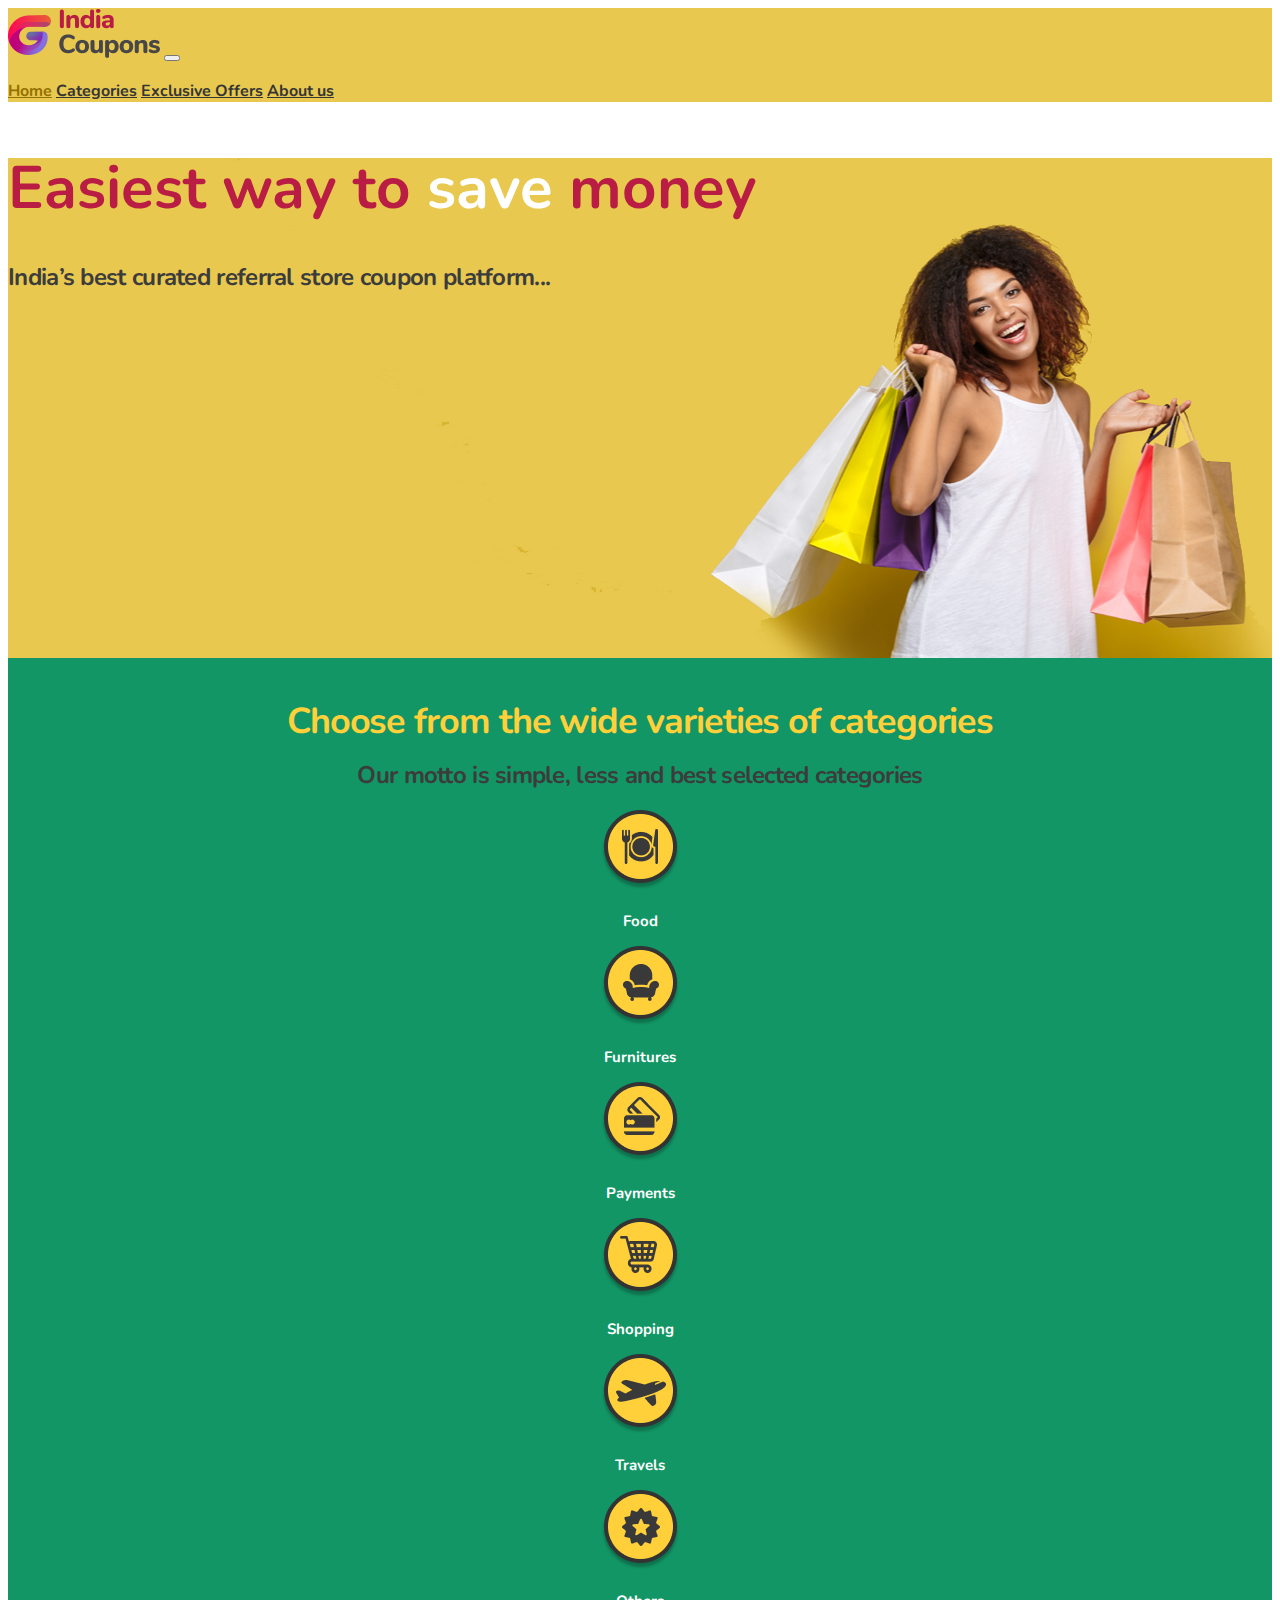
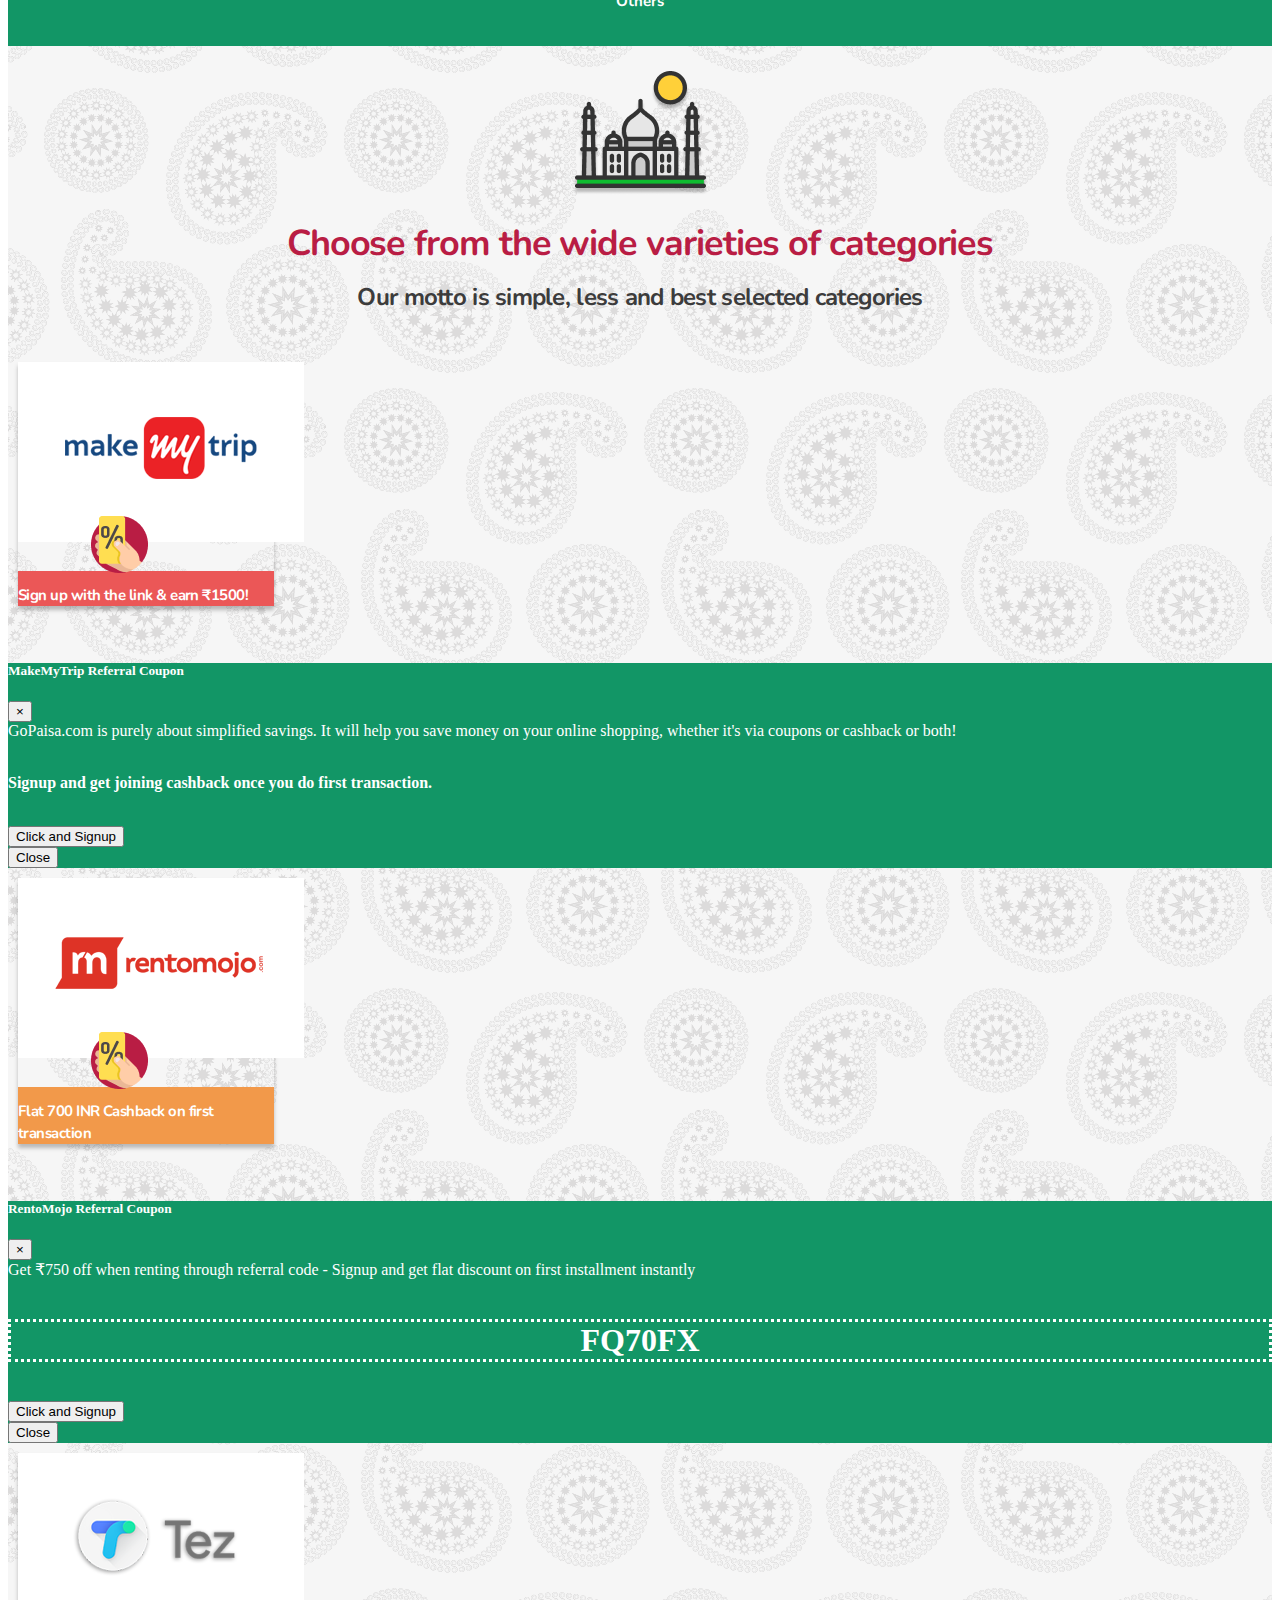
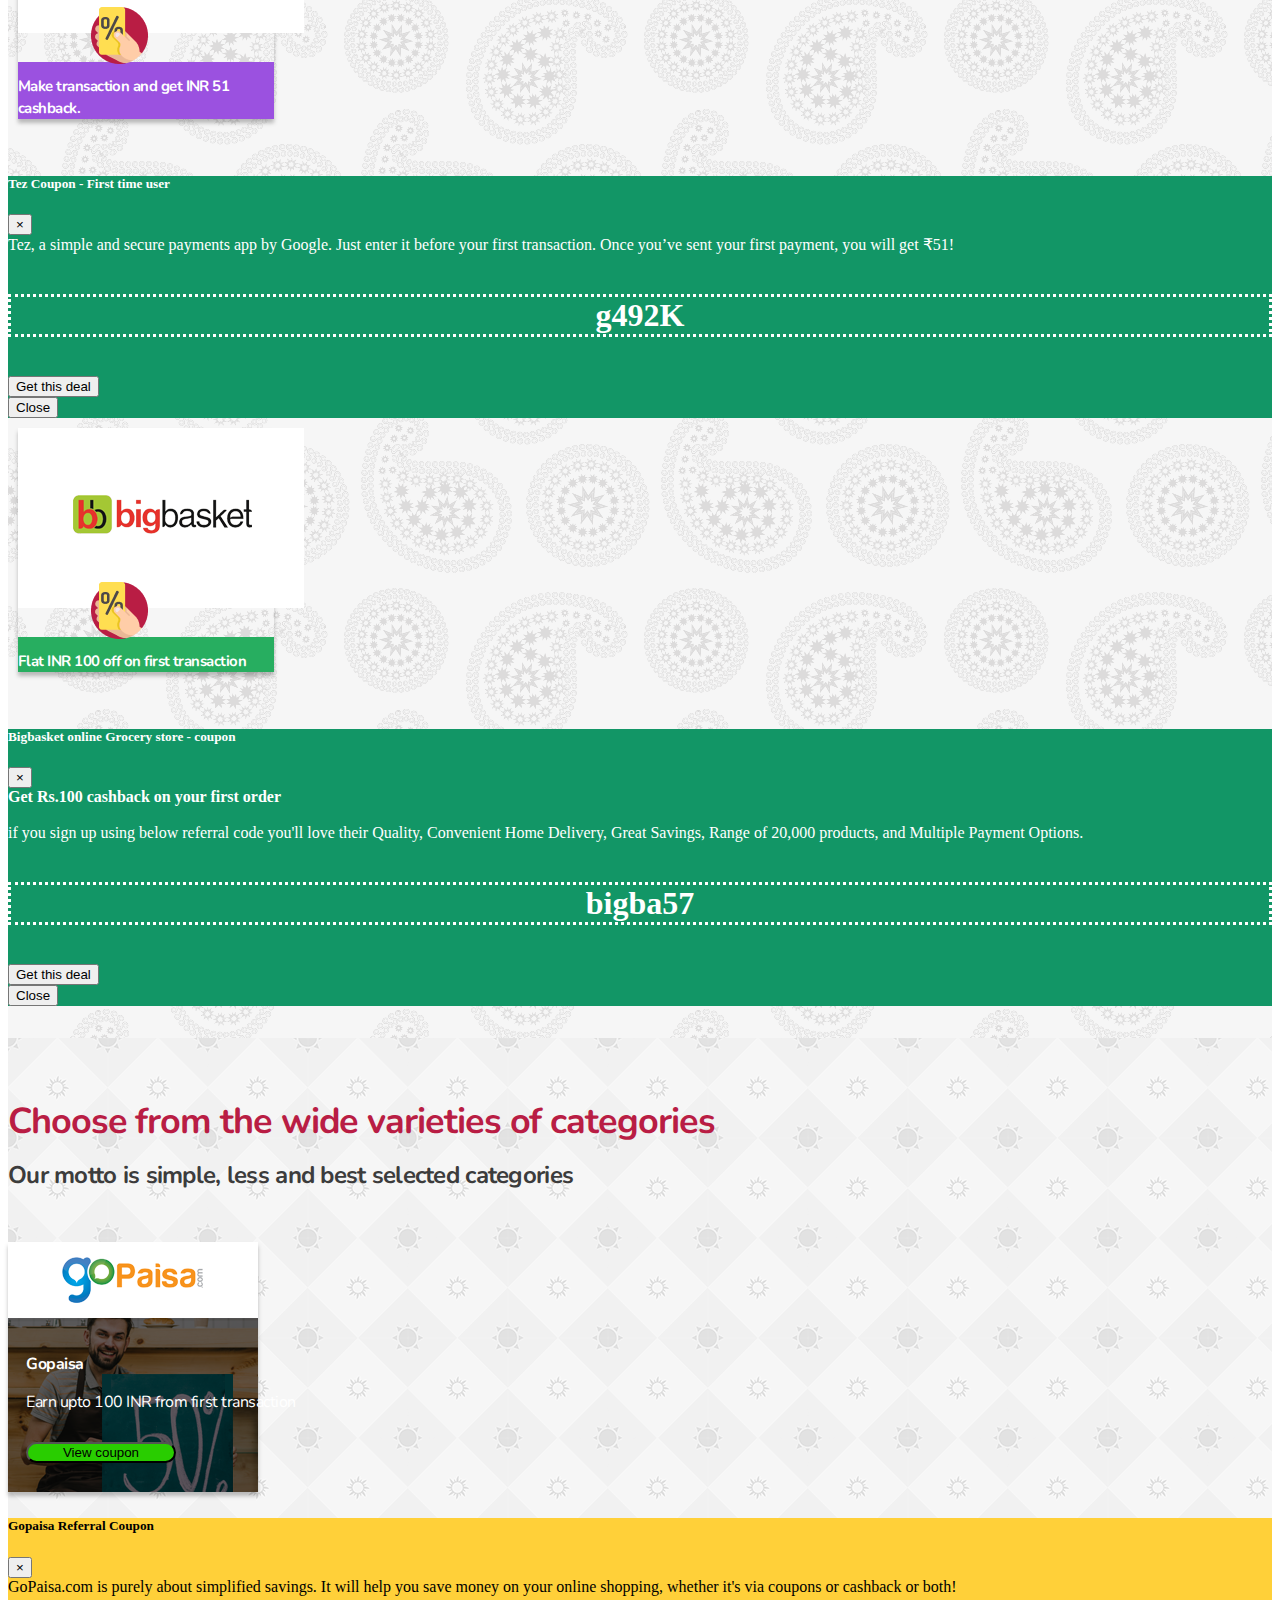
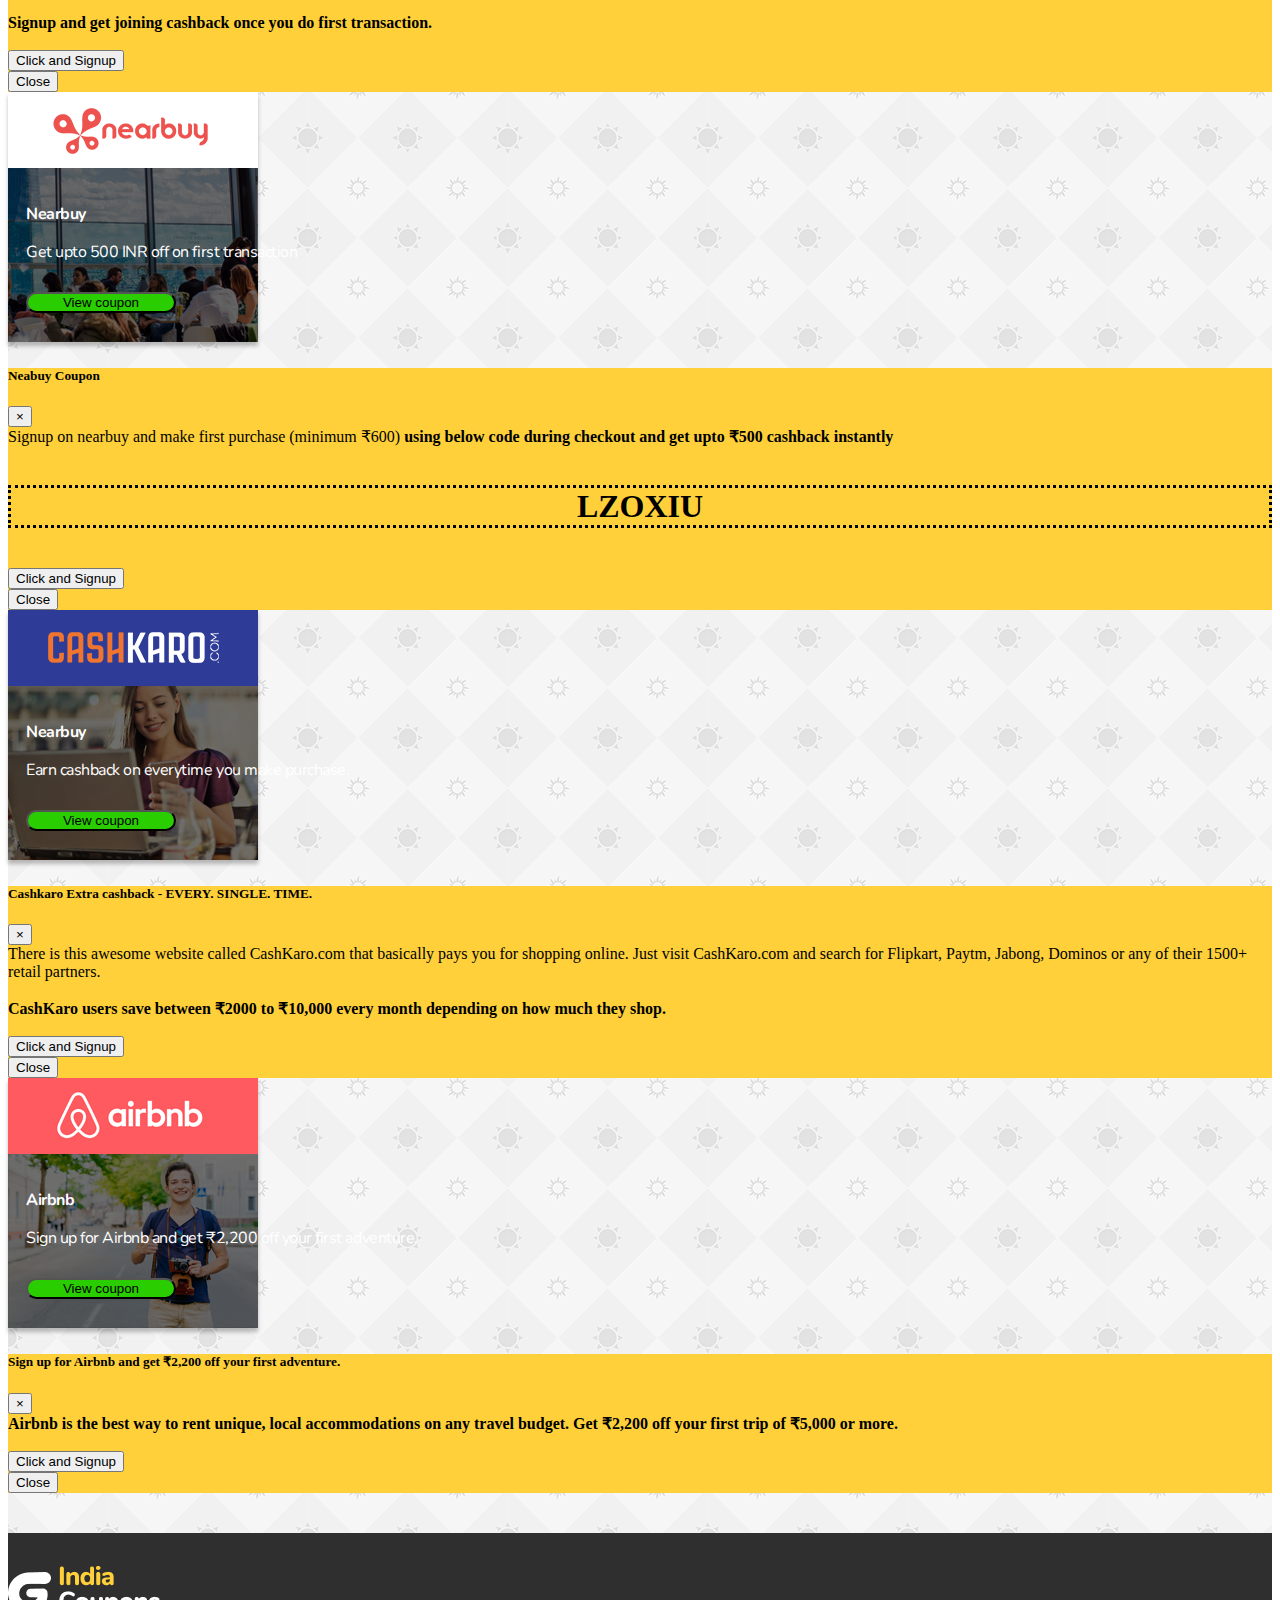
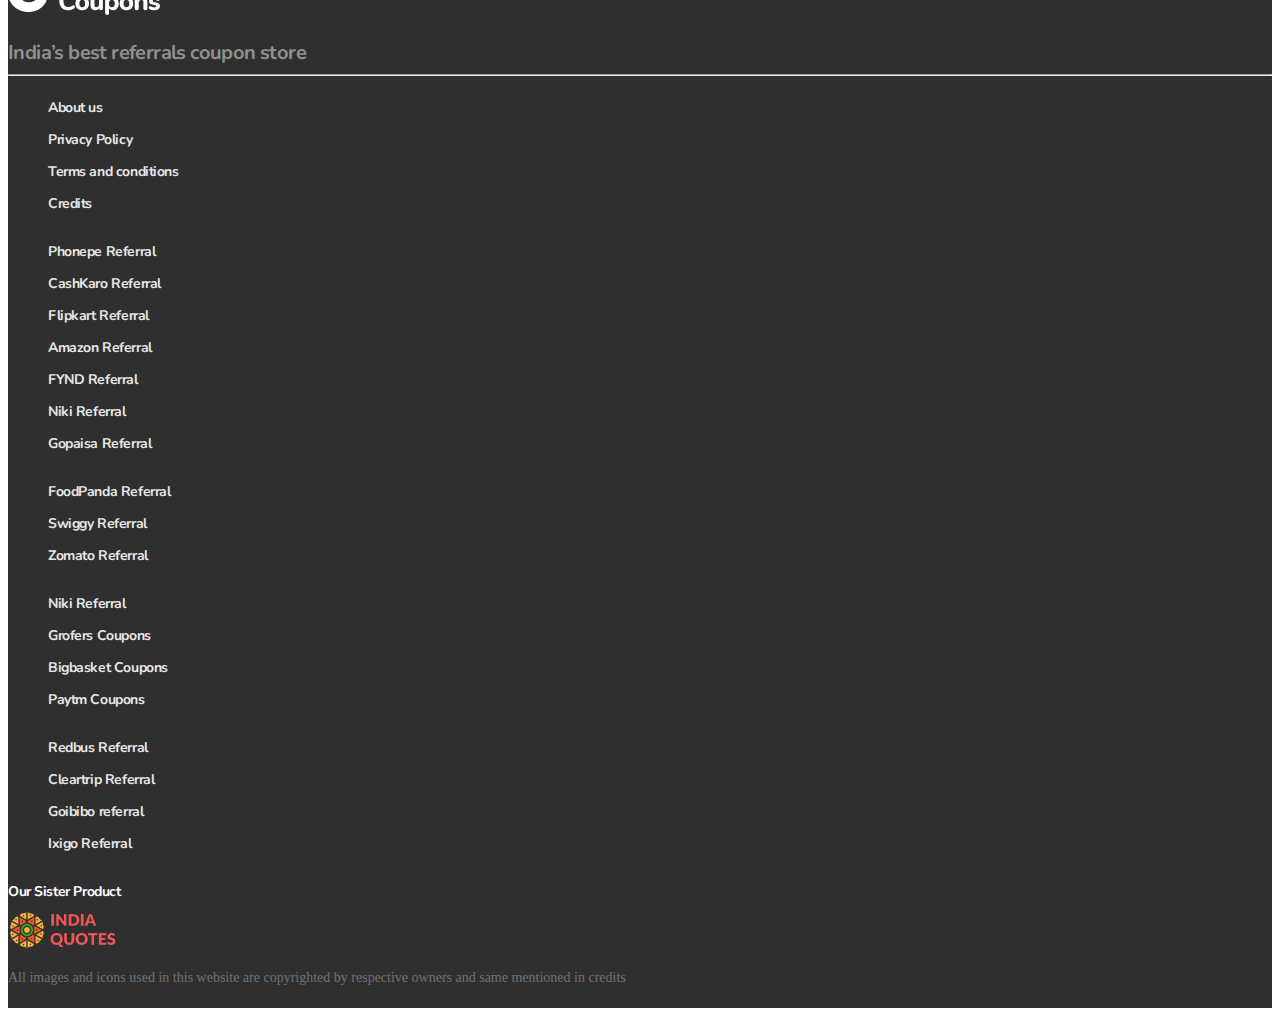
<file: index.html>
<!doctype html>
<html lang="en">
  <head>
    <!-- Required meta tags -->
    <meta charset="utf-8">
    <meta name="viewport" content="width=device-width, initial-scale=1, shrink-to-fit=no">

    <!-- Bootstrap CSS -->
    <link rel="stylesheet" href="https://stackpath.bootstrapcdn.com/bootstrap/4.1.0/css/bootstrap.min.css" integrity="sha384-9gVQ4dYFwwWSjIDZnLEWnxCjeSWFphJiwGPXr1jddIhOegiu1FwO5qRGvFXOdJZ4" crossorigin="anonymous">
    
    <link href="https://fonts.googleapis.com/css?family=Nunito:400,600,600i,700,700i,800,800i,900" rel="stylesheet">
    <link rel="stylesheet" type="text/css" href="css/index.css">
    <link rel="icon" href="images/favicon.ico" type="image/x-icon">

    <title>India Coupons - Best referral stores coupons</title>
  </head>
  <body>
    



<nav class="navbar navbar-expand-lg navbar-light top-header">
  <a class="navbar-brand" href="index.html"><img src="images/india-coupons-logo.png"></a>
  <button class="navbar-toggler" type="button" data-toggle="collapse" data-target="#navbarSupportedContent" aria-controls="navbarSupportedContent" aria-expanded="false" aria-label="Toggle navigation">
    <span class="navbar-toggler-icon"></span>
  </button>

  <div class="collapse navbar-collapse" id="navbarSupportedContent">
    <ul class="navbar-nav mr-auto">
      
    </ul>
    <form class="form-inline my-2 my-lg-0">
      <a class="nav-link active" href="#">Home</a>
			<a class="nav-link" href="#">Categories</a>
			<a class="nav-link" href="#">Exclusive Offers</a>
			<a class="nav-link" href="#">About us</a>
    </form>
  </div>
</nav>


  


   <div class="jumbotron jumbotron-fluid">
    <div class="container jumbotron-content">
	    <h1 class="display-4 jumbo-title">Easiest way to <span style="color: #fff;">save</span> money</h1>
	    <p class="lead jumbo-title-two">India’s best curated referral store coupon platform...</p>


   <!--
	    <div class="input-group mb-3 main-search">
        <input type="text" class="form-control" placeholder="Search your favorites stores or coupons" aria-label="Search term" aria-describedby="basic-addon">
        <div class="input-group-append">
        <button class="btn btn-secondary" type="button">Search!</button>
       </div>
       </div>
   -->



    </div>
   </div>




  <div class="second-block">
    <div class="container">
    <div class="row">
      <div class="col-md-12">
         <h1 class="block-title" style="color: #FFD039;">Choose from the wide varieties of categories</h1>
         <h2 class="block-subtitle" style="color: #3C3C3C">Our motto is simple, less and best selected categories</h2>
      </div>
    </div>

    <div class="row">
      <div class="col-md-12">

         <div class="category-icons-two d-inline-block"><a href=""><img class="img-rotate" src="images/food.png"></a><p>Food</p></div>
         <div class="category-icons-two d-inline-block"><a href=""><img class="img-rotate" src="images/furniture-icon.png"></a><p>Furnitures</p></div>
         <div class="category-icons-two d-inline-block"><a href=""><img class="img-rotate" src="images/payments-icon.png"></a><p>Payments</p></div>
         <div class="category-icons-two d-inline-block"><a href=""><img class="img-rotate" src="images/shopping-icon.png"></a><p>Shopping</p></div>
         <div class="category-icons-two d-inline-block"><a href=""><img class="img-rotate" src="images/travels-icon.png"></a><p>Travels</p></div>
         <div class="category-icons-two d-inline-block"><a href=""><img class="img-rotate" src="images/others-icon.png"></a><p>Others</p></div>
        
      </div>
    </div>
  </div> <!--end of container-->
  </div> <!--end of second block-->

  

     <div class="third-block">
      <div class="container third-block-inner">

         <div class="row taj-mahal-third">
           
           <div class="col-md-12"><img src="images/taj-mahal.png" alt="taj-mahal image"></div>
           <div class="col-md-12">
             <h1 class="block-title" style="color: #B91D44;">Choose from the wide varieties of categories</h1>
             <h2 class="block-subtitle" style="color: #3C3C3C">Our motto is simple, less and best selected categories</h2>
           </div>

         </div> <!--end of taj-mahal-third-->


         
           <div class="row firstcards">

                <a data-toggle="modal" href="#homefirst1" style="text-decoration: none;">
                <div class="col-md-3 card-outer">
                
                <div class="card" style="width: 16rem;">
                <img class="card-img-top" src="images/stores/makemytrip-discount-card.png" alt="Card image cap">
                <div class="card-body card-view">
                  <div class="card-icon"><img src="images/discount.png"></div>
                <h5 class="card-title text-center card-title-text">Sign up with the link & earn ₹1500!</h5>
                </div> <!--end of card-body-->
                </div> <!--end of card -->
                </div> <!--end of col-md-3 -->
                </a>

                 <!-- Modal -->
      <div class="modal fade" id="homefirst1" tabindex="-1" role="dialog" aria-labelledby="exampleModalCenterTitle" aria-hidden="true">
        <div class="modal-dialog modal-dialog-centered" role="document">
          <div class="modal-content" style="background-color: #129666; color: #fff;">
            <div class="modal-header">
              <h5 class="modal-title" id="exampleModalLongTitle">MakeMyTrip Referral Coupon</h5>
              <button type="button" class="close" data-dismiss="modal" aria-label="Close">
                <span aria-hidden="true">&times;</span>
              </button>
            </div>
            <div class="modal-body">
              GoPaisa.com is purely about simplified savings. It will help you save money on your online shopping, whether it's via coupons or cashback or both!
              <br><br>
              <b><p>Signup and get joining cashback once you do first transaction.</p></b>
              <br>
              <a target="_blank" href="https://www.gopaisa.com/ref/vishalpuppala"><button type="button" class="btn btn-warning">Click and Signup</button></a>
            </div>
            <div class="modal-footer">
              <button type="button" class="btn btn-info" data-dismiss="modal">Close</button>
            </div>
          </div>
        </div>
      </div>




                <a data-toggle="modal" href="#homefirst2" style="text-decoration: none;">
                <div class="col-md-3 card-outer">
                
                <div class="card" style="width: 16rem;">
                <img class="card-img-top" src="images/stores/rentomojo-card.png" alt="Card image cap">
                <div class="card-body card-view2">
                  <div class="card-icon"><img src="images/discount.png"></div>
                <h5 class="card-title text-center card-title-text">Flat 700 INR Cashback on first transaction</h5>
                </div> <!--end of card-body-->
                </div> <!--end of card -->
                </div> <!--end of col-md-3 -->
                </a>


                <!-- Modal -->
      <div class="modal fade" id="homefirst2" tabindex="-1" role="dialog" aria-labelledby="exampleModalCenterTitle" aria-hidden="true">
        <div class="modal-dialog modal-dialog-centered" role="document">
          <div class="modal-content" style="background-color: #129666; color: #fff;">
            <div class="modal-header">
              <h5 class="modal-title" id="exampleModalLongTitle">RentoMojo Referral Coupon</h5>
              <button type="button" class="close" data-dismiss="modal" aria-label="Close">
                <span aria-hidden="true">&times;</span>
              </button>
            </div>
            <div class="modal-body">
             Get ₹750 off when renting through referral code - Signup and get flat discount on first installment instantly</b>
              <br><br>
               <h1 style="border-style: dotted; text-align: center;">FQ70FX</h1>
              <br>
              <a target="_blank" href="https://www.rentomojo.com/r/FQ70FX"><button type="button" class="btn btn-warning">Click and Signup</button></a>
            </div>
            <div class="modal-footer">
              <button type="button" class="btn btn-info" data-dismiss="modal">Close</button>
            </div>
          </div>
        </div>
      </div>






                <a data-toggle="modal" href="#homefirst3" style="text-decoration: none;">
                <div class="col-md-3 card-outer">
                
                <div class="card" style="width: 16rem;">
                <img class="card-img-top" src="images/stores/tez-google-invitation-card.png" alt="Card image cap">
                <div class="card-body card-view3">
                  <div class="card-icon"><img src="images/discount.png"></div>
                <h5 class="card-title text-center card-title-text">Make transaction and get INR 51 cashback.</h5>
                </div> <!--end of card-body-->
                </div> <!--end of card -->
                </div> <!--end of col-md-3 -->
                </a>



                 <!-- Modal -->
      <div class="modal fade" id="homefirst3" tabindex="-1" role="dialog" aria-labelledby="exampleModalCenterTitle" aria-hidden="true">
        <div class="modal-dialog modal-dialog-centered" role="document">
          <div class="modal-content" style="background-color: #129666; color: #fff;">
            <div class="modal-header">
              <h5 class="modal-title" id="exampleModalLongTitle">Tez Coupon - First time user</h5>
              <button type="button" class="close" data-dismiss="modal" aria-label="Close">
                <span aria-hidden="true">&times;</span>
              </button>
            </div>
            <div class="modal-body">
             Tez, a simple and secure payments app by Google. Just enter it before your first transaction. Once you’ve sent your first payment, you will get ₹51!</b>
              <br><br>
               <h1 style="border-style: dotted; text-align: center;">g492K</h1>
              <br>
              <a target="_blank" href="https://g.co/tez/g492K"><button type="button" class="btn btn-warning">Get this deal</button></a>
            </div>
            <div class="modal-footer">
              <button type="button" class="btn btn-info" data-dismiss="modal">Close</button>
            </div>
          </div>
        </div>
      </div>



                <a data-toggle="modal" href="#homefirst4" style="text-decoration: none;">
                <div class="col-md-3 card-outer">
                
                <div class="card" style="width: 16rem;">
                <img class="card-img-top" src="images/stores/bigbasket-card.png" alt="Card image cap">
                <div class="card-body card-view4">
                  <div class="card-icon"><img src="images/discount.png"></div>
                <h5 class="card-title text-center card-title-text">Flat INR 100 off on first transaction</h5>
                </div> <!--end of card-body-->
                </div> <!--end of card -->
                </div> <!--end of col-md-3 -->
                </a>


                <!-- Modal -->
      <div class="modal fade" id="homefirst4" tabindex="-1" role="dialog" aria-labelledby="exampleModalCenterTitle" aria-hidden="true">
        <div class="modal-dialog modal-dialog-centered" role="document">
          <div class="modal-content" style="background-color: #129666; color: #fff;">
            <div class="modal-header">
              <h5 class="modal-title" id="exampleModalLongTitle">Bigbasket online Grocery store - coupon</h5>
              <button type="button" class="close" data-dismiss="modal" aria-label="Close">
                <span aria-hidden="true">&times;</span>
              </button>
            </div>
            <div class="modal-body">
             <b>Get Rs.100 cashback on your first order</b><br><br> if you sign up using below referral code</b>
             you'll love their Quality, Convenient Home Delivery, Great Savings, Range of 20,000 products, and Multiple Payment Options. 
              <br><br>
               <h1 style="border-style: dotted; text-align: center;">bigba57</h1>
              <br>
              <a target="_blank" href="http://r.bigbasket.com/bigba57-1nq/5"><button type="button" class="btn btn-warning">Get this deal</button></a>
            </div>
            <div class="modal-footer">
              <button type="button" class="btn btn-info" data-dismiss="modal">Close</button>
            </div>
          </div>
        </div>
      </div>


             
           </div> <!--end of row firstcards-->

         
        
      </div> <!--end of container-->
     </div> <!--end of third block-->







     <div class="forth-block">
     <div class="container">


           <div class="row">
             <div class="col-md-12 text-center forth-block-text">
               <h1 class="block-title" style="color: #B91D44;">Choose from the wide varieties of categories</h1>
               <h2 class="block-subtitle" style="color: #3C3C3C">Our motto is simple, less and best selected categories</h2>
             </div>
           </div>


           <div class="row">
             <div class="col-md-3">

              <img class="card" src="images/gopaisa-first-1.png">
                <div class="second-card-info">
                  <p id="second-card-text"><strong>Gopaisa</strong></p>
                  <p>Earn upto 100 INR from first transaction</p>
                  <button type="button2" class="btn btn-success" data-toggle="modal" data-target="#exampleModalCenter">View coupon</button>
                </div>
               
             </div><!--end of md-3-->


             <!-- Modal -->
      <div class="modal fade" id="exampleModalCenter" tabindex="-1" role="dialog" aria-labelledby="exampleModalCenterTitle" aria-hidden="true">
        <div class="modal-dialog modal-dialog-centered" role="document">
          <div class="modal-content" style="background-color: #FFD039">
            <div class="modal-header">
              <h5 class="modal-title" id="exampleModalLongTitle">Gopaisa Referral Coupon</h5>
              <button type="button" class="close" data-dismiss="modal" aria-label="Close">
                <span aria-hidden="true">&times;</span>
              </button>
            </div>
            <div class="modal-body">
              GoPaisa.com is purely about simplified savings. It will help you save money on your online shopping, whether it's via coupons or cashback or both!
              <br><br>
              <b>Signup and get joining cashback once you do first transaction.</b>
              <br><br>
              <a target="_blank" href="https://www.gopaisa.com/ref/vishalpuppala"><button type="button" class="btn btn-success">Click and Signup</button></a>
            </div>
            <div class="modal-footer">
              <button type="button" class="btn btn-primary" data-dismiss="modal">Close</button>
            </div>
          </div>
        </div>
      </div>


             <div class="col-md-3">

              <img class="card" src="images/nearbuy-first-1.png">
                <div class="second-card-info">
                  <p id="second-card-text"><strong>Nearbuy</strong></p>
                  <p>Get upto 500 INR off on first transaction</p>
                  <button type="button2" class="btn btn-success" data-toggle="modal" data-target="#exampleModalCenter2">View coupon</button>
                </div>
               
             </div><!--end of md-3-->


             <!-- Modal -->
      <div class="modal fade" id="exampleModalCenter2" tabindex="-1" role="dialog" aria-labelledby="exampleModalCenterTitle" aria-hidden="true">
        <div class="modal-dialog modal-dialog-centered" role="document">
          <div class="modal-content" style="background-color: #FFD039">
            <div class="modal-header">
              <h5 class="modal-title" id="exampleModalLongTitle">Neabuy Coupon</h5>
              <button type="button" class="close" data-dismiss="modal" aria-label="Close">
                <span aria-hidden="true">&times;</span>
              </button>
            </div>
            <div class="modal-body">
             Signup on nearbuy and make first purchase (minimum ₹600) <b>using below code during checkout and get upto ₹500 cashback instantly</b>
              <br><br>
               <h1 style="border-style: dotted; text-align: center;">LZOXIU</h1>
              <br>
              <a target="_blank" href="https://www.nearbuy.com/"><button type="button" class="btn btn-success">Click and Signup</button></a>
            </div>
            <div class="modal-footer">
              <button type="button" class="btn btn-primary" data-dismiss="modal">Close</button>
            </div>
          </div>
        </div>
      </div>



             <div class="col-md-3">

              <img class="card" src="images/caskkaro-first-1.png">
                <div class="second-card-info">
                  <p id="second-card-text"><strong>Nearbuy</strong></p>
                  <p>Earn cashback on everytime you make purchase.</p>
                  <button type="button2" class="btn btn-success" data-toggle="modal" data-target="#exampleModalCenter1">View coupon</button>
                </div>
               
             </div><!--end of md-3-->


             <!-- Modal -->
      <div class="modal fade" id="exampleModalCenter1" tabindex="-1" role="dialog" aria-labelledby="exampleModalCenterTitle" aria-hidden="true">
        <div class="modal-dialog modal-dialog-centered" role="document">
          <div class="modal-content" style="background-color: #FFD039">
            <div class="modal-header">
              <h5 class="modal-title" id="exampleModalLongTitle">Cashkaro Extra cashback - EVERY. SINGLE. TIME.</h5>
              <button type="button" class="close" data-dismiss="modal" aria-label="Close">
                <span aria-hidden="true">&times;</span>
              </button>
            </div>
            <div class="modal-body">
              There is this awesome website called CashKaro.com that basically pays you for shopping online. Just visit CashKaro.com and search for Flipkart, Paytm, Jabong, Dominos or any of their 1500+ retail partners.<br>
              
              <br><b>CashKaro users save between ₹2000 to ₹10,000 every month depending on how much they shop.</b><br><br>
              <a target="_blank" href="https://cashkaro.com/r=601136"><button type="button" class="btn btn-success">Click and Signup</button></a>
            </div>
            <div class="modal-footer">
              <button type="button" class="btn btn-primary" data-dismiss="modal">Close</button>
            </div>
          </div>
        </div>
      </div>



             <div class="col-md-3">

              <img class="card" src="images/airbnb-first-1.png">
                <div class="second-card-info">
                  <p id="second-card-text"><strong>Airbnb</strong></p>
                  <p>Sign up for Airbnb and get ₹2,200 off your first adventure.</p>
                  <button type="button2" class="btn btn-success" data-toggle="modal" data-target="#exampleModalCenter-air">View coupon</button>
                </div>
               
             </div><!--end of md-3-->

              <!-- Modal -->
      <div class="modal fade" id="exampleModalCenter-air" tabindex="-1" role="dialog" aria-labelledby="exampleModalCenterTitle" aria-hidden="true">
        <div class="modal-dialog modal-dialog-centered" role="document">
          <div class="modal-content" style="background-color: #FFD039">
            <div class="modal-header">
              <h5 class="modal-title" id="exampleModalLongTitle">Sign up for Airbnb and get ₹2,200 off your first adventure.</h5>
              <button type="button" class="close" data-dismiss="modal" aria-label="Close">
                <span aria-hidden="true">&times;</span>
              </button>
            </div>
            <div class="modal-body">
              <b>Airbnb is the best way to rent unique, local accommodations on any travel budget. Get ₹2,200 off your first trip of ₹5,000 or more.</b> <br><br>
              
              <a target="_blank" href="https://abnb.me/e/87LY0NxcjN"><button type="button" class="btn btn-success">Click and Signup</button></a>
            </div>
            <div class="modal-footer">
              <button type="button" class="btn btn-primary" data-dismiss="modal">Close</button>
            </div>
          </div>
        </div>
      </div>




           </div>


    



     </div> <!--end of container-->
     </div> <!--end of forth block-->


    <div class="main-footer">
    <div class="container">

    <footer>

      <div class="row">

        <div class="col-md-2">
          <img src="images/india-coupons-white.png">
        </div>
        <div class="col-md-10 footer-title">
          <b>India’s best referrals coupon store</b>
        </div>

      </div>

      <div class="row">
        <div class="col-md-12"><hr style="background-color: #747474"></div>
      </div>


      <div class="row footer-links">
        
        <div class="col-md-2">
          <ul>
            <li>About us</li>
            <li>Privacy Policy</li>
            <li>Terms and conditions</li>
            <li>Credits</li>
          </ul>
        </div>

        <div class="col-md-2">
          <ul>
            <li>Phonepe Referral</li>
            <li>CashKaro Referral</li>
            <li>Flipkart Referral</li>
            <li>Amazon Referral</li>
            <li>FYND Referral</li>
            <li>Niki Referral</li>
            <li>Gopaisa Referral</li>
          </ul>
        </div>

        <div class="col-md-2">
          <ul>
            <li>FoodPanda Referral</li>
            <li>Swiggy Referral</li>
            <li>Zomato Referral</li>
          </ul>
        </div>

        <div class="col-md-2">
          <ul>
            <li>Niki Referral</li>
            <li>Grofers Coupons</li>
            <li>Bigbasket Coupons</li>
            <li>Paytm Coupons</li>
          </ul>
        </div>

        <div class="col-md-2">
          <ul>
            <li>Redbus Referral</li>
            <li>Cleartrip Referral</li>
            <li>Goibibo referral</li>
            <li>Ixigo Referral</li>
          </ul>
        </div>

        <div class="col-md-2">
          <li style="color: #fff">Our Sister Product</li>
          <a target="_blank" href="http://www.indiaquotes.info"><img src="images/india-quotes-logo.png" alt="India Quotes"></a>
        </div>

      </div> <!--end of footer links-->


      <div class="row">
        <div class="col-md-12">
          <p style="font-size: 14px; color: #727272;">All images and icons used in this website are copyrighted by respective owners and same mentioned in credits</p>
        </div>
      </div>

        
    </footer>
      
    </div>
    </div>
	


















    <!-- Optional JavaScript -->
    <!-- jQuery first, then Popper.js, then Bootstrap JS -->
    <script src="https://code.jquery.com/jquery-3.3.1.slim.min.js" integrity="sha384-q8i/X+965DzO0rT7abK41JStQIAqVgRVzpbzo5smXKp4YfRvH+8abtTE1Pi6jizo" crossorigin="anonymous"></script>
    <script src="https://cdnjs.cloudflare.com/ajax/libs/popper.js/1.14.0/umd/popper.min.js" integrity="sha384-cs/chFZiN24E4KMATLdqdvsezGxaGsi4hLGOzlXwp5UZB1LY//20VyM2taTB4QvJ" crossorigin="anonymous"></script>
    <script src="https://stackpath.bootstrapcdn.com/bootstrap/4.1.0/js/bootstrap.min.js" integrity="sha384-uefMccjFJAIv6A+rW+L4AHf99KvxDjWSu1z9VI8SKNVmz4sk7buKt/6v9KI65qnm" crossorigin="anonymous"></script>
  </body>
</html>
</file>
<file: css/index.css>
.top-header {
	  background-color: #E8C84F;
	  font-family: Nunito;
    font-size: 16px;
    font-weight: bold;
    color: #353535;
}

.top-header a {
	color: #353535;
}

.top-header a.active {
	color: #947101;
}


.jumbotron {
	background-image: url("../images/main-bg.jpg");
	background-position: center;
	background-repeat: no-repeat;
	background-color: #E8C84F;
	height: 500px;
  margin-bottom: 0em;
}


.jumbotron-content {
	margin-top: 3.5em;

}


.jumbo-title {
  color: #b91d44;
  font-family: Nunito;
  font-size: 60px;
  font-weight: bold;
  font-style: normal;
  font-stretch: normal;
  line-height: 1.0em;
}

.jumbo-title-two {
  color: #3c3c3c;
  font-family: Nunito;
  font-size: 24px;
  font-weight: bold;
  font-style: normal;
  font-stretch: normal;
  line-height: 1.62em;
  letter-spacing: -0.7px;
}


.main-search {
  width: 600px;
  height: 50px;
  border-radius: 100px;
}

input[type="text"] {
	border-radius: 100px;
}




.second-block {
  background-color: #129666;
  text-align: center;
  font-family: Nunito;
  padding: 20px;
}

.category-icons-one {
  
}

.category-icons-two {
  margin: 10px;
  color: #fff;
  font-family: Nunito;
  font-style: normal;
  font-weight: bold;
  font-size: 15px;
  text-align: center;


}


.img-rotate:hover {
  transition: 0.70s;
  -webkit-transition: 0.70s;
  -moz-transition: 0.70s;
  -ms-transition: 0.70s;
  -o-transition: 0.70s;
  -webkit-transform: rotate(359deg);
  -moz-transform: rotate(359deg);
  -o-transform: rotate(359deg);
  -ms-transform: rotate(359deg);
  transform: rotate(359deg);
}


.block-title {
  font-family: Nunito;
  font-style: normal;
  font-weight: bold;
  line-height: 39px;
  font-size: 36px;
  letter-spacing: -0.03em;
  margin-bottom: 0px;
}

.block-subtitle {
  font-family: Nunito;
  font-style: normal;
  font-weight: bold;
  line-height: 29px;
  font-size: 24px;
  letter-spacing: -0.03em;
}




.third-block {
  background-image: url("../images/pattern1.png");
}


.third-block-inner {
  padding-top: 25px;
}

.taj-mahal-third {
  text-align: center;
  padding-bottom: 20px;
  
}


.firstcards {
  padding-bottom: 2em;
}


.card {
  box-shadow: 0px 4px 4px rgba(0, 0, 0, 0.25);
}

.card-outer {
  padding: 10px;
}

.card-view {
  background-color: #EB5757;

  font-family: Nunito;
  font-style: normal;
  font-weight: bold;
  line-height: 22px;
  font-size: 18px;
  letter-spacing: -0.03em;

color: #FFFFFF;

}

.card-view2 {
  background-color: #F2994A;

  font-family: Nunito;
  font-style: normal;
  font-weight: bold;
  line-height: 22px;
  font-size: 18px;
  letter-spacing: -0.03em;

color: #FFFFFF;

}

.card-view3 {
  background-color: #9B51E0;

  font-family: Nunito;
  font-style: normal;
  font-weight: bold;
  line-height: 22px;
  font-size: 18px;
  letter-spacing: -0.03em;

color: #FFFFFF;

}

.card-view4 {
  background-color: #27AE60;

  font-family: Nunito;
  font-style: normal;
  font-weight: bold;
  line-height: 22px;
  font-size: 18px;
  letter-spacing: -0.03em;

color: #FFFFFF;

}



.card-icon {
  position: absolute;
  margin: -55px 0px 0px 73px;
}

.card-title-text {
  padding-top: 13px;
}




.forth-block {
  padding-top: 1.5em;
  padding-bottom: 2.5em;
  background-image: url("../images/pattern2.png");
}


.second-card-info {
  position: absolute;
  color: #fff;
  font-family: Nunito;
  font-size: 16px;
  letter-spacing: -0.03em;
  margin: -159px 0 0 18px;
}

#second-card-text {
  margin-bottom: 2px;
}


button[type="button2"] {
  border-radius: 100px;
  width: 150px;
  margin: 13px 0 0 0;
  background-color: #29CD00;

}


.forth-block-text {
  padding: 1em 0em 2em 0em;
}

.ads728 {
  margin-top: 2.5em;
}


.main-footer {
  background-color: #2F2F2F;
  padding-top: 2em;
  padding-bottom: 0.5em;
}

.footer-title {
  font-family: Nunito;
  font-style: normal;
  font-size: 20px;
  letter-spacing: -0.03em;
  color: #8F8F8F;
  margin: 20px 0px 0px 0px;
}


.footer-links li {
  font-family: Nunito;
  font-style: normal;
  font-weight: bold;
  line-height: 32px;
  font-size: 14px;
  letter-spacing: -0.03em;
  color: #E7E7E7;
  list-style-type: none;
}
</file>
